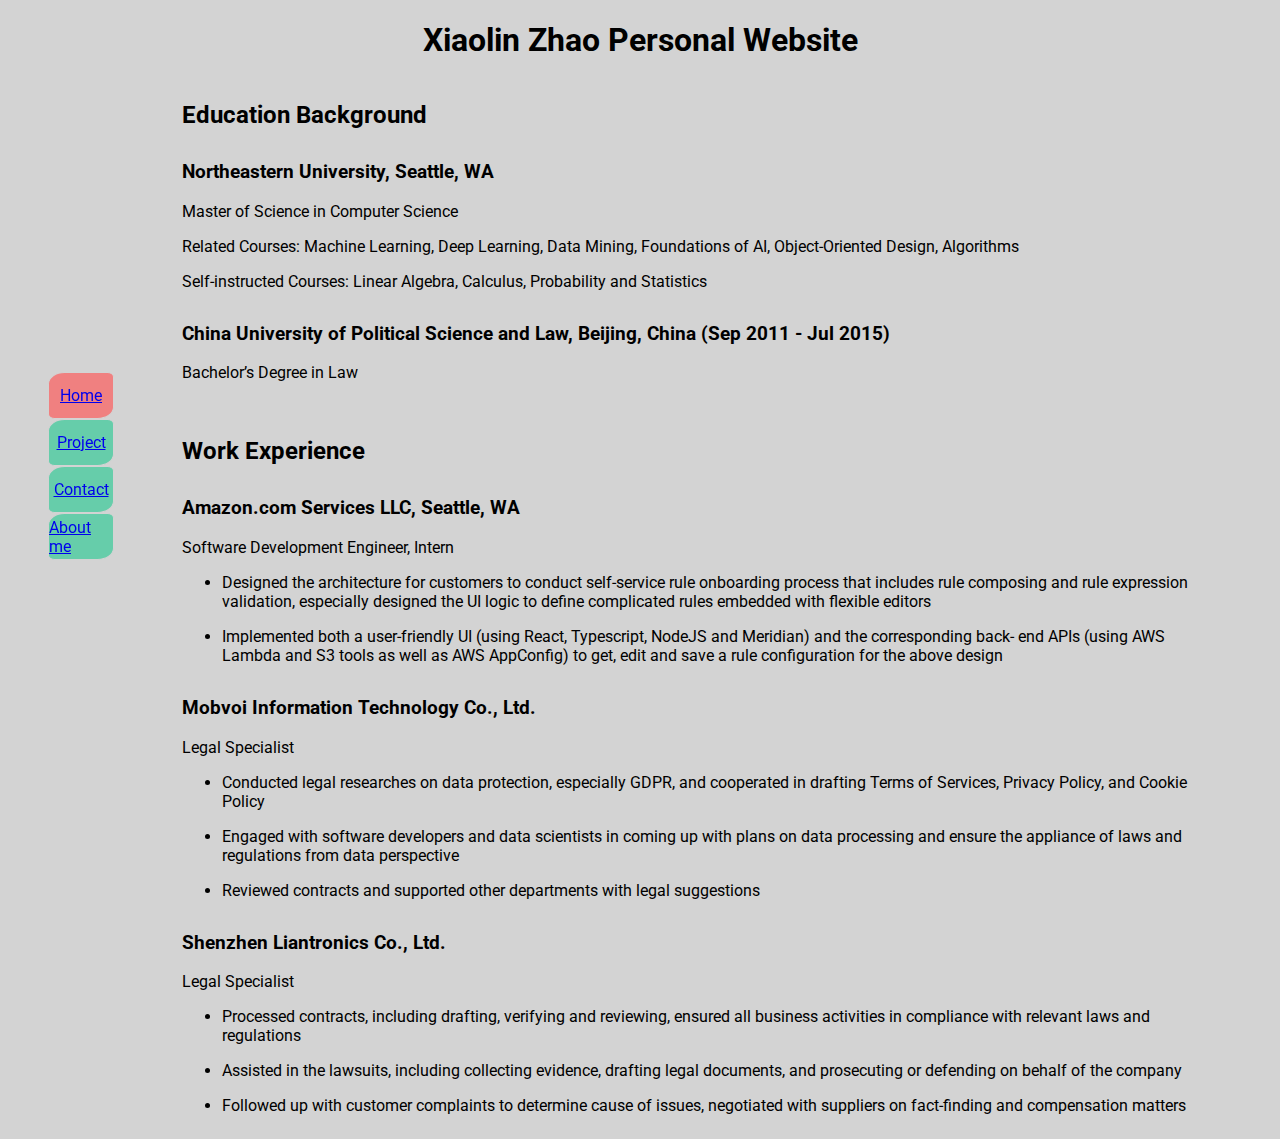
<file: index.html>
<!DOCTYPE html>
<html lang="en">
<head>
  <meta charset="UTF-8">
  <meta http-equiv="X-UA-Compatible" content="IE=edge">
  <meta name="viewport" content="width=device-width, initial-scale=1.0">
  <title>Xiaolin Zhao Personal Website</title>
  <link href="https://fonts.googleapis.com/css2?family=Roboto&display=swap" rel="stylesheet">
  <link rel="stylesheet" href="app.css">
</head>
<body>
  <h1>Xiaolin Zhao Personal Website</h1>

  <div class="container">
    <div class="leftContent">
      <ul class="navBar">
        <li id="homeLink"><a href="/">Home</a></li>
        <li id="projectLink"><a href="/project">Project</a></li>
        <li id="contactLink"><a href="/contact">Contact</a></li>
        <li id="aboutLink"><a href="/about">About me</a></li>
      </ul>
    </div>
    
    <div class="rightContent">
      <h2>Education Background</h2>
      <div class="education">
        <h3>Northeastern University, Seattle, WA</h3>
        <p>Master of Science in Computer Science</p>
        <p>Related Courses: Machine Learning, Deep Learning, Data Mining, Foundations of AI, Object-Oriented Design, Algorithms</p>
        <p>Self-instructed Courses: Linear Algebra, Calculus, Probability and Statistics</p>
      </div>
      
      <div class="education">
        <h3>China University of Political Science and Law, Beijing, China (Sep 2011 - Jul 2015)</h3>
        <p>Bachelor’s Degree in Law</p>
      </div>
      
      <br />
    
      <h2>Work Experience</h2>
      <div class="experience">
        <h3>Amazon.com Services LLC, Seattle, WA</h3>
        <p>Software Development Engineer, Intern</p>
        <ul>
          <li>Designed the architecture for customers to conduct self-service rule onboarding process that includes rule composing and rule expression validation, especially designed the UI logic to define complicated rules embedded with flexible editors</li>
          <li>Implemented both a user-friendly UI (using React, Typescript, NodeJS and Meridian) and the corresponding back- end APIs (using AWS Lambda and S3 tools as well as AWS AppConfig) to get, edit and save a rule configuration for the above design</li>
        </ul>
      </div>
      
      <div class="experience">
        <h3>Mobvoi Information Technology Co., Ltd.</h3>
        <p>Legal Specialist</p>
        <ul>
          <li>Conducted legal researches on data protection, especially GDPR, and cooperated in drafting Terms of Services, Privacy Policy, and Cookie Policy</li>
          <li>Engaged with software developers and data scientists in coming up with plans on data processing and ensure the appliance of laws and regulations from data perspective</li>
          <li>Reviewed contracts and supported other departments with legal suggestions</li>
        </ul>
      </div>

      <div class="experience">
        <h3>Shenzhen Liantronics Co., Ltd.</h3>
        <p>Legal Specialist</p>
        <ul>
          <li>Processed contracts, including drafting, verifying and reviewing, ensured all business activities in compliance with relevant laws and regulations</li>
          <li>Assisted in the lawsuits, including collecting evidence, drafting legal documents, and prosecuting or defending on behalf of the company</li>
          <li>Followed up with customer complaints to determine cause of issues, negotiated with suppliers on fact-finding and compensation matters</li>
        </ul>
      </div>
    </div>
  </div>
</body>
</html>
</file>
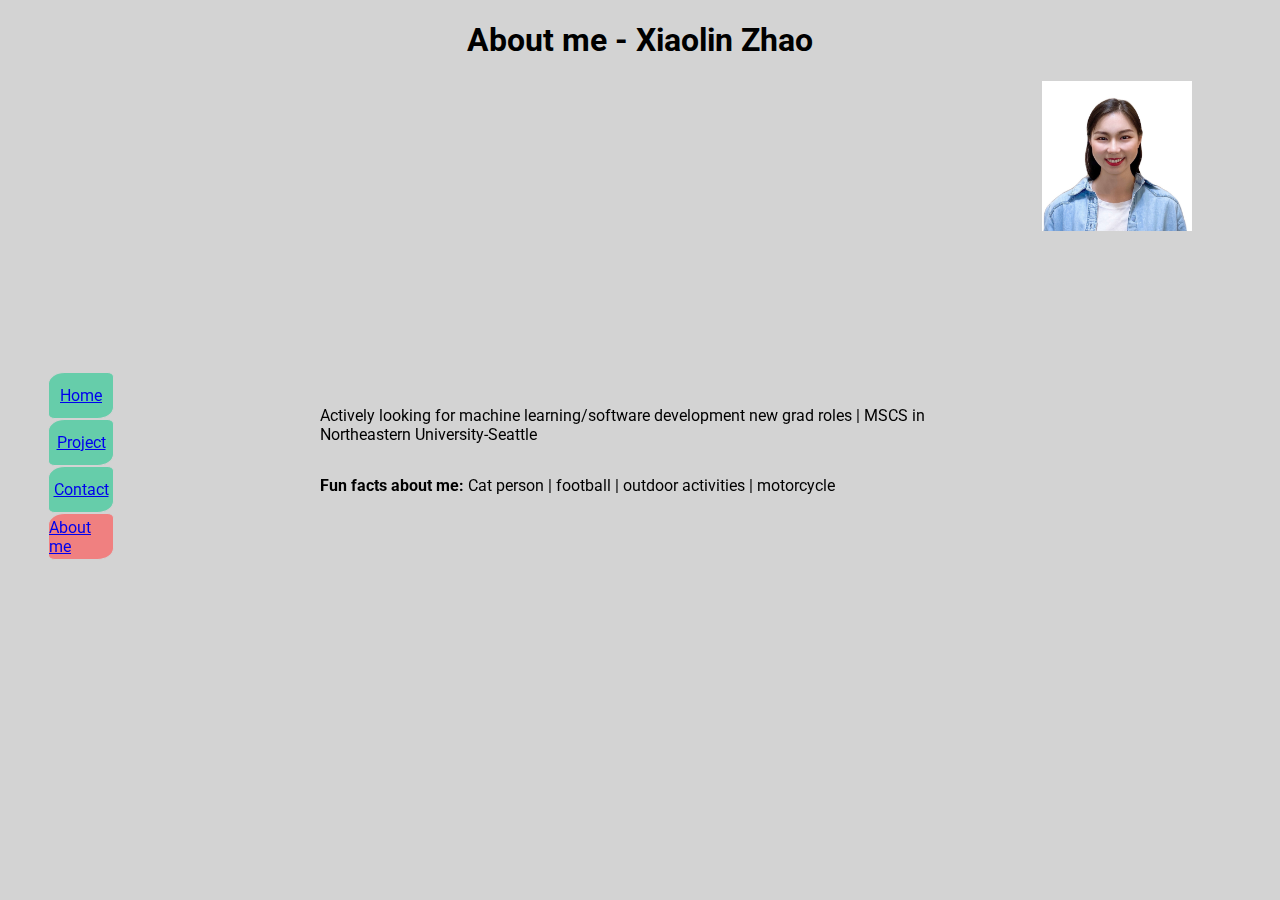
<file: about/index.html>
<!DOCTYPE html>
<html lang="en">
<head>
  <meta charset="UTF-8">
  <meta http-equiv="X-UA-Compatible" content="IE=edge">
  <meta name="viewport" content="width=device-width, initial-scale=1.0">
  <title>Xiaolin Zhao Others</title>
  <link href="https://fonts.googleapis.com/css2?family=Roboto&display=swap" rel="stylesheet">
  <link rel="stylesheet" href="about.css">
</head>
<body>
  <h1>About me - Xiaolin Zhao</h1>

  <div class="container">
    <div class="leftContent">
      <ul class="navBar">
        <li id="homeLink"><a href="/">Home</a></li>
        <li id="projectLink"><a href="/project">Project</a></li>
        <li id="contactLink"><a href="/contact">Contact</a></li>
        <li id="aboutLink"><a href="/about">About me</a></li>
      </ul>
    </div>

    <div class="rightContent">
      <img src="/images/personal_image.jpg" alt="/">

      <div class="aboutInfo">
        <p>Actively looking for machine learning/software development new grad roles | MSCS in Northeastern University-Seattle</p>
        <p><span>Fun facts about me: </span>Cat person | football | outdoor activities | motorcycle</p>
      </div>

    </div>

  </div>
</body>
</html>
</file>
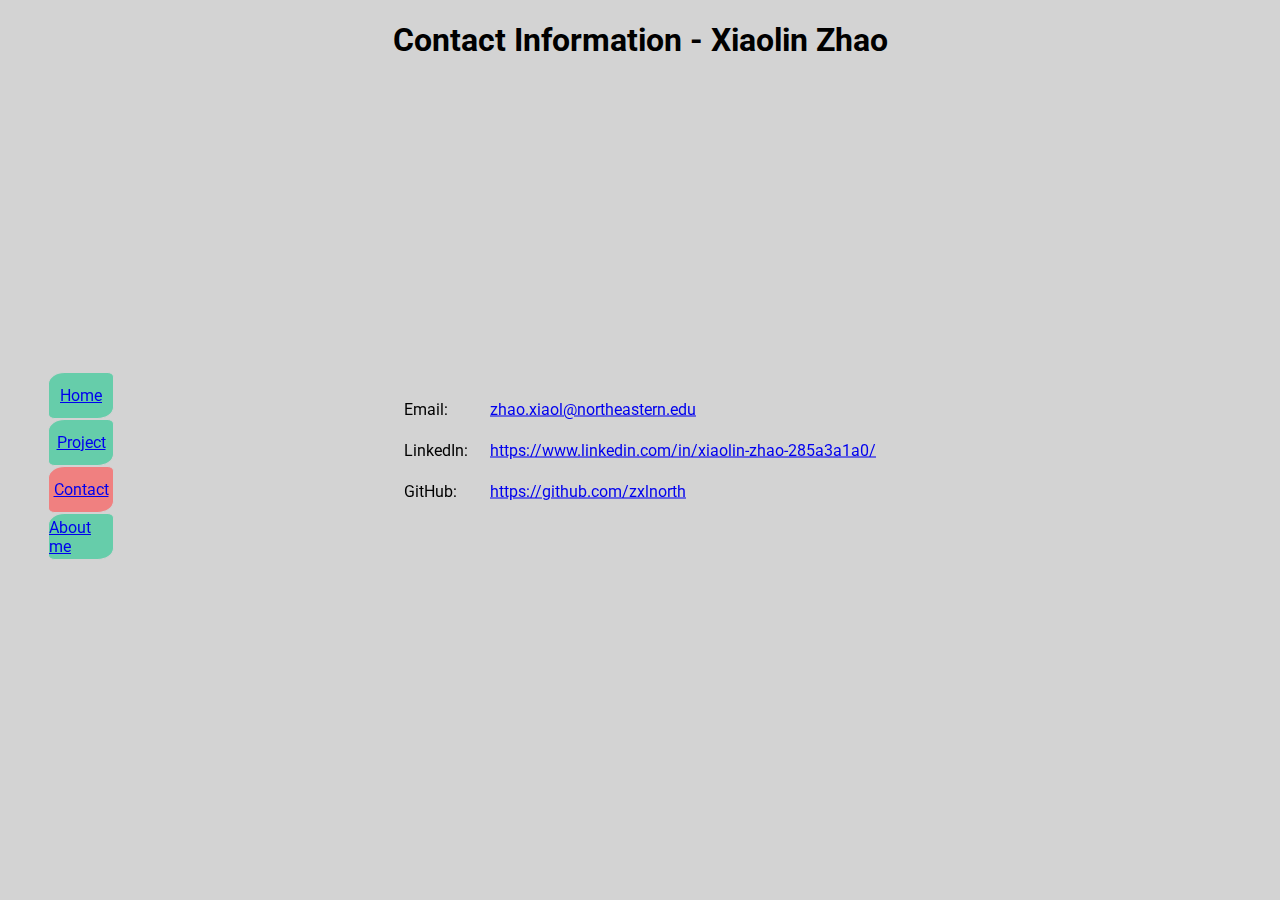
<file: contact/index.html>
<!DOCTYPE html>
<html lang="en">
<head>
  <meta charset="UTF-8">
  <meta http-equiv="X-UA-Compatible" content="IE=edge">
  <meta name="viewport" content="width=device-width, initial-scale=1.0">
  <title>Xiaolin Zhao Contact Information</title>
  <link href="https://fonts.googleapis.com/css2?family=Roboto&display=swap" rel="stylesheet">
  <link rel="stylesheet" href="contact.css">
</head>
<body>
  <h1>Contact Information - Xiaolin Zhao</h1>

  <div class="container">
    <div class="leftContent">
      <ul class="navBar">
        <li id="homeLink"><a href="/">Home</a></li>
        <li id="projectLink"><a href="/project">Project</a></li>
        <li id="contactLink"><a href="/contact">Contact</a></li>
        <li id="aboutLink"><a href="/about">About me</a></li>
      </ul>
    </div>

    <div class="rightContent">
      <table>
        <!-- <th>Contact Info</th> -->
        <tr>
          <td>Email:</td>
          <td><a href="#">zhao.xiaol@northeastern.edu</a></td>
        </tr>
        <tr>
          <td>LinkedIn:</td>
          <td><a href="https://www.linkedin.com/in/xiaolin-zhao-285a3a1a0/">https://www.linkedin.com/in/xiaolin-zhao-285a3a1a0/</a></td>
        </tr>
        <tr>
          <td>GitHub:</td>
          <td><a href="https://github.com/zxlnorth">https://github.com/zxlnorth</a></td>
        </tr>
      </table>
    </div>
  </div>
</body>
</html>
</file>
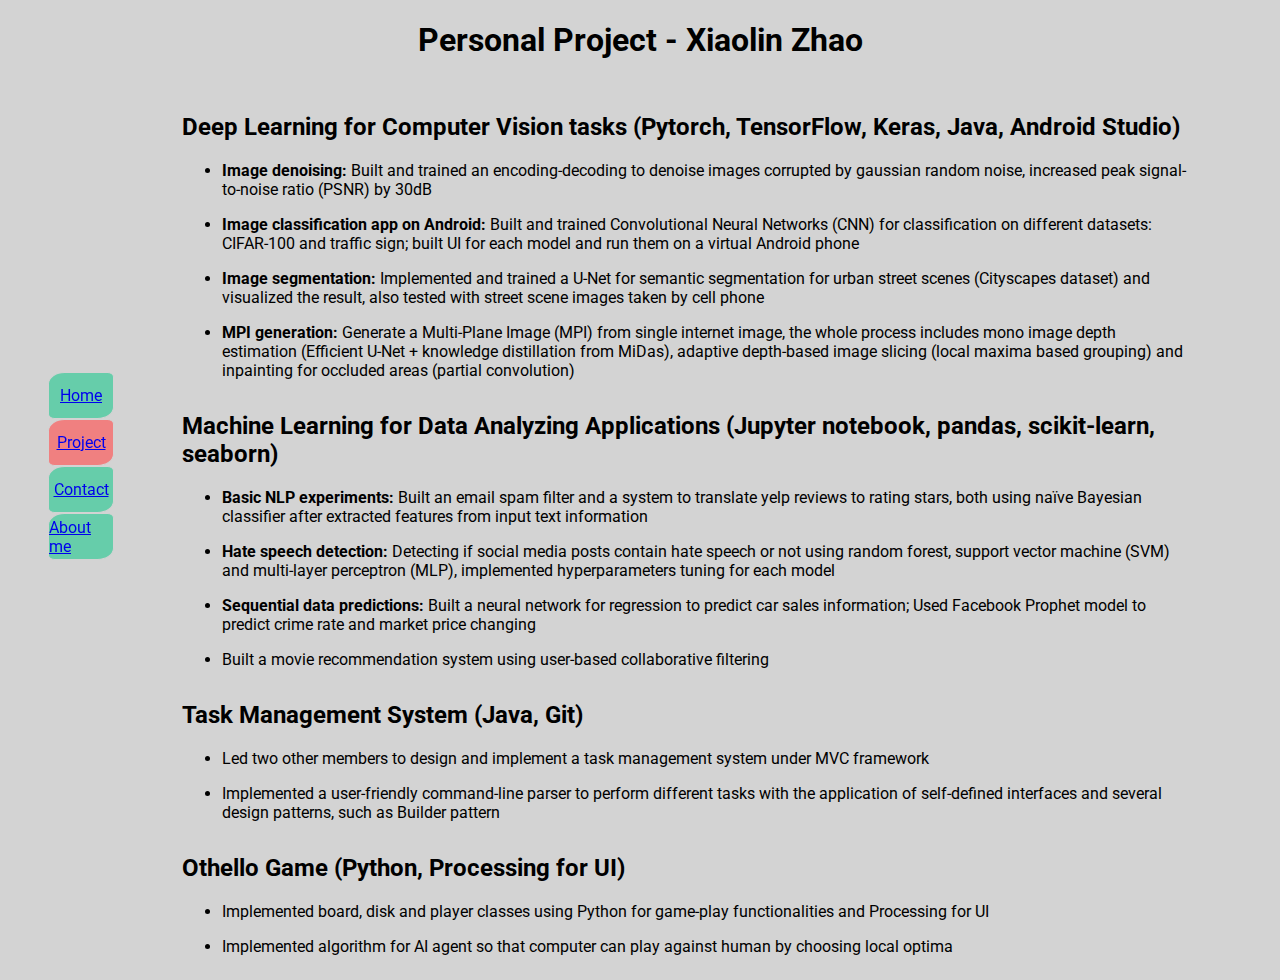
<file: project/index.html>
<!DOCTYPE html>
<html lang="en">
<head>
  <meta charset="UTF-8">
  <meta http-equiv="X-UA-Compatible" content="IE=edge">
  <meta name="viewport" content="width=device-width, initial-scale=1.0">
  <title>Xiaolin Zhao Personal Project</title>
  <link href="https://fonts.googleapis.com/css2?family=Roboto&display=swap" rel="stylesheet">
  <link rel="stylesheet" href="project.css">
</head>
<body>
  <h1>Personal Project - Xiaolin Zhao</h1>

  <div class="container">
    <div class="leftContent">
      <ul class="navBar">
        <li id="homeLink"><a href="/">Home</a></li>
        <li id="projectLink"><a href="/project">Project</a></li>
        <li id="contactLink"><a href="/contact">Contact</a></li>
        <li id="aboutLink"><a href="/about">About me</a></li>
      </ul>
    </div>

    <div class="rightContent">
      <div class="project">
        <h2>Deep Learning for Computer Vision tasks (Pytorch, TensorFlow, Keras, Java, Android Studio)</h2>
        <ul>
          <li><span>Image denoising:</span> Built and trained an encoding-decoding to denoise images corrupted by gaussian random noise, increased peak signal-to-noise ratio (PSNR) by 30dB</li>
          <li><span>Image classification app on Android:</span> Built and trained Convolutional Neural Networks (CNN) for classification on different datasets: CIFAR-100 and traffic sign; built UI for each model and run them on a virtual Android phone</li>
          <li><span>Image segmentation:</span> Implemented and trained a U-Net for semantic segmentation for urban street scenes (Cityscapes dataset) and visualized the result, also tested with street scene images taken by cell phone</li>
          <li><span>MPI generation:</span> Generate a Multi-Plane Image (MPI) from single internet image, the whole process includes mono image depth estimation (Efficient U-Net + knowledge distillation from MiDas), adaptive depth-based image slicing (local maxima based grouping) and inpainting for occluded areas (partial convolution)</li>
        </ul>
      </div>
    
      <div class="project">
        <h2>Machine Learning for Data Analyzing Applications (Jupyter notebook, pandas, scikit-learn, seaborn)</h2>
        <ul>
          <li><span>Basic NLP experiments:</span> Built an email spam filter and a system to translate yelp reviews to rating stars, both using
            naïve Bayesian classifier after extracted features from input text information</li>
          <li><span>Hate speech detection:</span> Detecting if social media posts contain hate speech or not using random forest, support
            vector machine (SVM) and multi-layer perceptron (MLP), implemented hyperparameters tuning for each model</li>
          <li><span>Sequential data predictions:</span> Built a neural network for regression to predict car sales information; Used Facebook
            Prophet model to predict crime rate and market price changing</li>
          <li>Built a movie recommendation system using user-based collaborative filtering</li>
        </ul>
      </div>
    
      <div class="project">
        <h2>Task Management System (Java, Git)</h2>
        <ul>
          <li>Led two other members to design and implement a task management system under MVC framework</li>
          <li>Implemented a user-friendly command-line parser to perform different tasks with the application of self-defined
            interfaces and several design patterns, such as Builder pattern</li>
        </ul>
      </div>
    
      <div class="project">
        <h2>Othello Game (Python, Processing for UI)</h2>
        <ul>
          <li>Implemented board, disk and player classes using Python for game-play functionalities and Processing for UI</li>
          <li>Implemented algorithm for AI agent so that computer can play against human by choosing local optima</li>
        </ul>
      </div>
    </div>
  </div>
</body>
</html>
</file>
<file: app.css>
@media (max-width: 600px) {
  .container {
    display: grid;
    grid-template-rows: 1fr 9fr;
  }
}

body {
  background-color: lightgray;
  font-family: 'Roboto', sans-serif;
}

h1 {
  text-align: center;
}

.container {
  display: grid;
  grid-template-columns: 1fr 9fr;
}

.navBar {
  position: fixed;
  top: 50%;
  transform: translateY(-50%);
  list-style: none;
  display: flex;
  flex-direction: column;
}

.navBar li {
  width: 5vw;
  height: 5vh;
  border-radius: 25% 10%;
  display: flex;
  justify-content: center;
  align-items: center;
  background-color: mediumaquamarine;
  border: 1px solid lightgrey;
}

.navBar li:first-child {
  background-color: lightcoral;
}

.navBar li:hover {
  width: 6vw;
  height: 7vh;
}

.rightContent {
  margin-left: 3em;
  margin-right: 5em;
}

.education,
.experience {
  margin-top: 2em;
}

.experience li {
  margin-top: 1em;
  margin-bottom: 1em;
}
</file>
<file: about/about.css>
body {
  background-color: lightgray;
  font-family: 'Roboto', sans-serif;
}

h1 {
  text-align: center;
  /* position: fixed; */
}

.container {
  display: grid;
  grid-template-columns: 1fr 9fr;
}

.navBar {
  position: fixed;
  top: 50%;
  transform: translateY(-50%);
  list-style: none;
  display: flex;
  flex-direction: column;
}

.navBar li {
  width: 5vw;
  height: 5vh;
  border-radius: 25% 10%;
  display: flex;
  justify-content: center;
  align-items: center;
  background-color: mediumaquamarine;
  border: 1px solid lightgrey;
}

#aboutLink {
  background-color: lightcoral;
}

.navBar li:hover {
  width: 6vw;
  height: 7vh;
}

img {
  width: 150px;
  height: 150px;
  float: right;
}

.rightContent {
  margin-left: 3em;
  margin-right: 5em;
}

.aboutInfo {
  position: fixed;
  top: 50%;
  left: 50%;
  transform: translate(-50%, -50%);
  display: flex;
  flex-direction: column;
}

span {
  font-weight: bold;
}
</file>
<file: contact/contact.css>
body {
  background-color: lightgray;
  font-family: 'Roboto', sans-serif;
}

h1 {
  text-align: center;
  /* position: fixed; */
}

.container {
  display: grid;
  grid-template-columns: 1fr 9fr;
}

.navBar {
  position: fixed;
  top: 50%;
  transform: translateY(-50%);
  list-style: none;
  display: flex;
  flex-direction: column;
}

.navBar li {
  width: 5vw;
  height: 5vh;
  border-radius: 25% 10%;
  display: flex;
  justify-content: center;
  align-items: center;
  background-color: mediumaquamarine;
  border: 1px solid lightgrey;
}

#contactLink {
  background-color: lightcoral;
}

.navBar li:hover {
  width: 6vw;
  height: 7vh;
}

.rightContent {
  margin-left: 3em;
  margin-right: 5em;
}

table {
  position: fixed;
  top: 50%;
  left: 50%;
  transform: translate(-50%, -50%);
  display: flex;
  flex-direction: column;
  /* border-spacing: 1em; */
}

td {
  padding: 10px;
}
</file>
<file: project/project.css>
body {
  background-color: lightgray;
  font-family: 'Roboto', sans-serif;
}

h1 {
  text-align: center;
  /* position: fixed; */
}

.container {
  display: grid;
  grid-template-columns: 1fr 9fr;
}

.navBar {
  position: fixed;
  top: 50%;
  transform: translateY(-50%);
  list-style: none;
  display: flex;
  flex-direction: column;
}

.navBar li {
  width: 5vw;
  height: 5vh;
  border-radius: 25% 10%;
  display: flex;
  justify-content: center;
  align-items: center;
  background-color: mediumaquamarine;
  border: 1px solid lightgrey;
}

#projectLink {
  background-color: lightcoral;
}

.navBar li:hover {
  width: 6vw;
  height: 7vh;
}

.rightContent {
  margin-left: 3em;
  margin-right: 5em;
}

.project {
  margin-top: 2em;
}

.project li {
  margin-top: 1em;
  margin-bottom: 1em;
}

span {
  font-weight: bold;
}
</file>
